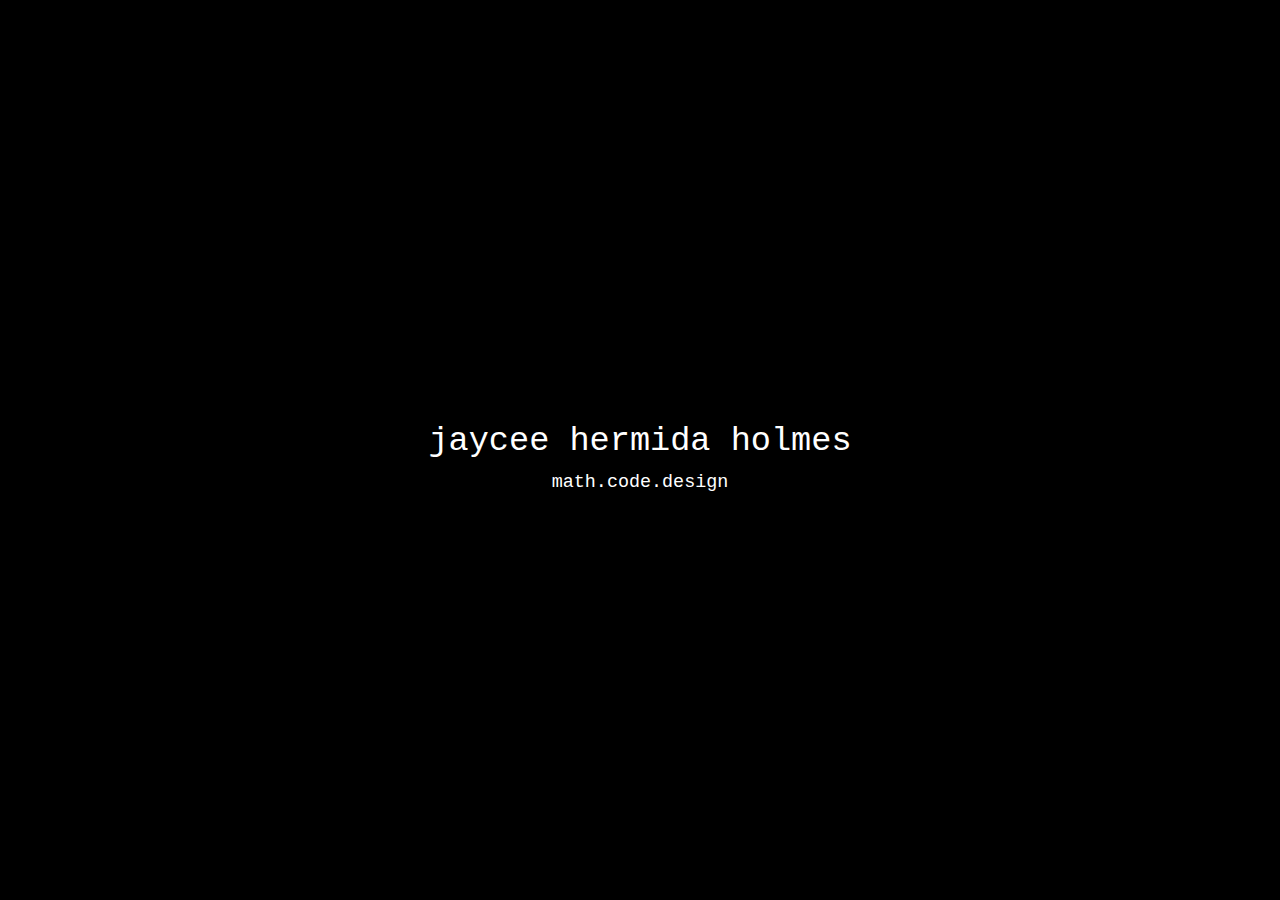
<file: index.html>
<!DOCTYPE html>
<html>
  <head>
    <meta charset="utf-8">
    <title>Hey Ma, Look What I Made!</title>

    <link rel="stylesheet" href="sheets/index.css">
    <script src="scripts/index.js" charset="utf-8"></script>
    <link rel="icon" type="image/png" href="img/icon/favicon.ico" />

  </head>
  <body>
    <div>
      <h3 id="name">jaycee hermida holmes</h3>
      <p id="bio">math.code.design</p>
    </div>
    <footer id = "instruct">click anywhere to continue</footer>

</body>
</html>
</file>
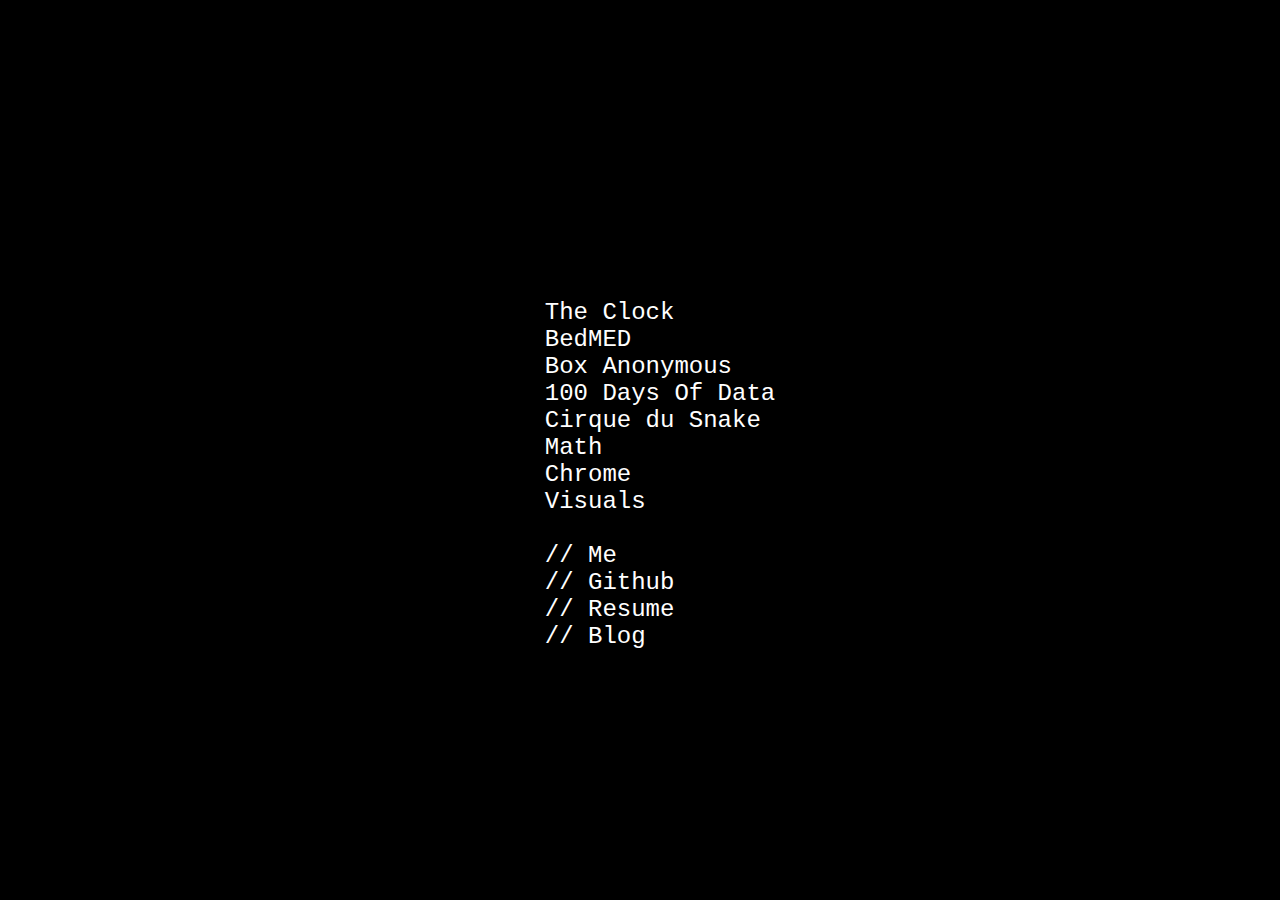
<file: nav.html>
<!DOCTYPE html>
<html>
  <head>
    <meta charset="utf-8">
    <title>SHOUT OUT TO MY MOMMY</title>

    <link rel="stylesheet" href="sheets/nav.css">
    <script src="scripts/nav.js" charset="utf-8"></script>
    <link rel="icon" type="image/png" href="img/icon/favicon.ico" />

  </head>
  <body>
    <ul>
      <li><a id="p7" href="time/index.html">The Clock</a></li>
      <li><a id="p1" href="p1.html">BedMED</a></li>
      <li><a id="p2" href="p2.html">Box Anonymous</a></li>
      <li><a id="p3" href="p3.html">100 Days Of Data</a></li>
      <li><a id="p4" href="p4.html">Cirque du Snake</a></li>
      <li><a id="p5" href="p5.html">Math</a></li>
      <li><a id="p6" href="p6.html">Chrome</a></li>
      <li><a id="p8" href="p8.html">Visuals</a></li>
      <br>
      <li><a id="me" href="me.html">// Me</a></li>
      <li><a id="github" href="https://github.com/jayceeholmes">// Github</a></li>
      <li><a id = "resume" href="img/rsm/jayceeholmes-resume.pdf">// Resume</a></li>
      <li><a id="blog" href="http://holmesjaycee.com">// Blog</a></li>

    </ul>
  </body>
</html>
</file>
<file: sheets/index.css>
/* Styles the Document Background*/
body{
  background-color: black;

  font-family: "Courier New", Courier, "Lucida Sans Typewriter", "Lucida Typewriter", monospace;
  color: white;

}

div{
    position: absolute;
    top: 50%;
    left: 50%;
    transform: translate(-50%, -50%);
}

/* Styles the Document Text */
h3{
  font-size: 210%;
  font-weight: 100;
}

#bio{
  font-size: 115%;
  font-weight: 100;
  margin-top: -5%;
  text-align: center;
}

footer{
  position: fixed;
  left: 50%;
  bottom: 5%;
  transform: translate(-50%, -50%);
  margin: 0 auto;
  display: none;
}

#instruct{
  width: 100%;
  text-align: center;
}
</file>
<file: sheets/nav.css>
body{
  background-color: black;
}

ul {
    list-style-type: none;
    font-family: "Courier New", Courier, "Lucida Sans Typewriter", "Lucida Typewriter", monospace;
    font-size: 150%;
    position: absolute;
    top: 50%;
    left: 50%;
    transform: translate(-50%, -50%);
}

a:link, a:active, a:visited {
    text-decoration: none;
    color: white;
}

a:hover{
  color: lightslategrey !important;
}
</file>
